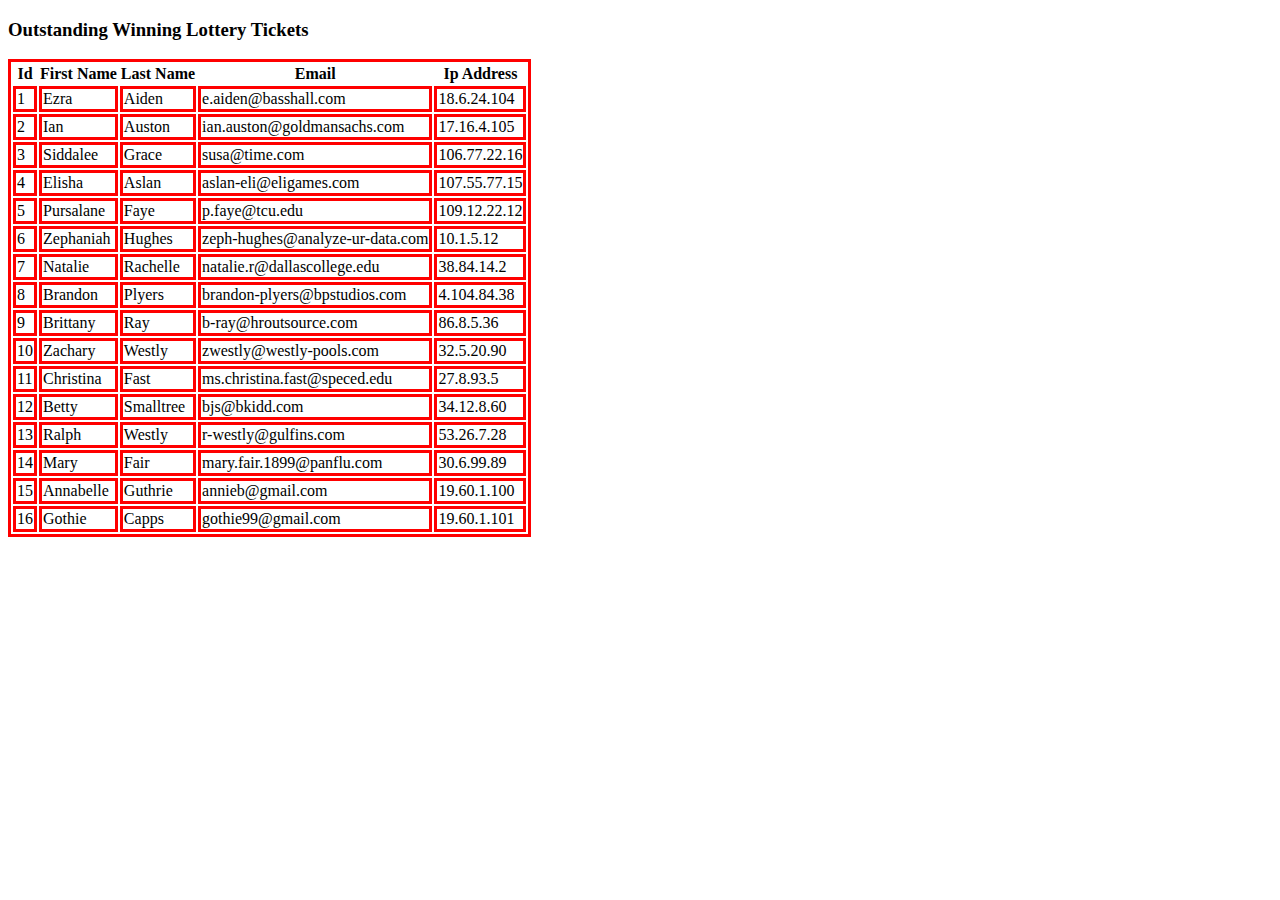
<file: exercise2-peoplelisting/index.html>
<!DOCTYPE html>
<html lang="en">
  <head>
    <meta charset="UTF-8" />
    <meta name="viewport" content="width=device-width, initial-scale=1.0" />
    <title>Lottery Tickets</title>
    <link rel="stylesheet" href="css/style.css">
  </head>
  <body>
    <main>
      <h3>Outstanding Winning Lottery Tickets</h3>
      <table id="personInfoTable">
        <thead>
          <tr>
            <th>Id</th>
            <th>First Name</th>
            <th>Last Name</th>
            <th>Email</th>
            <th>Ip Address</th>
        </tr>
        </thead>
        <tbody id="personInfoTableBody"></tbody>
      </table>
    </main>
    <script src="scripts/main.js"></script>
  </body>
</html>
</file>
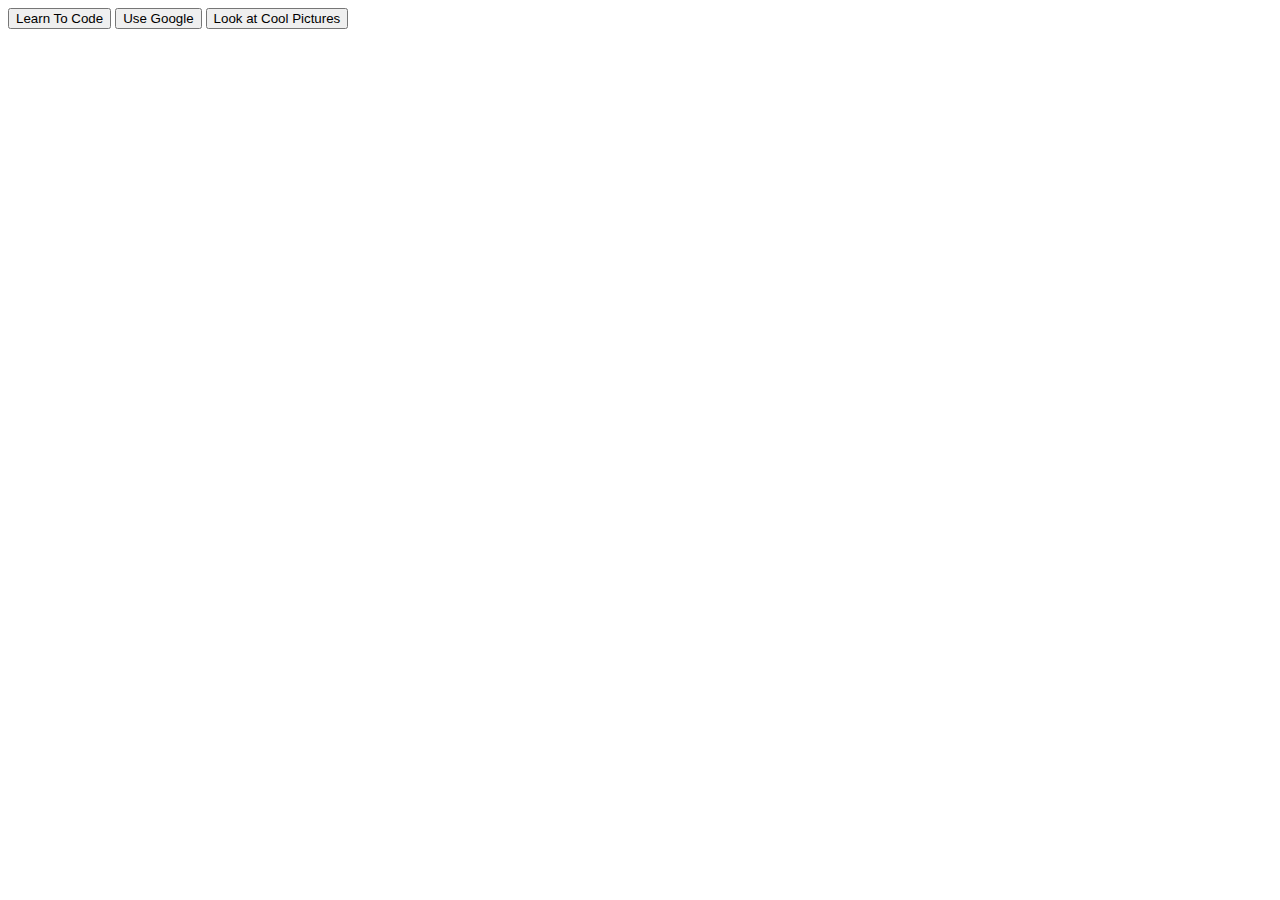
<file: exercises/newtabs/index.html>
<!DOCTYPE html>
<html lang="en">
<head>
    <meta charset="UTF-8">
    <meta name="viewport" content="width=device-width, initial-scale=1.0">
    <title>Tabs</title>
</head>
<body>
    <main>
    <button id="codeButton">Learn To Code</button>
    <button id="googleButton">Use Google</button>
    <button id="pictureButton"> Look at Cool Pictures</button>
    </main>

    <script>
        let codeButton= document.getElementById("codeButton");
        let googleButton= document.getElementById("googleButton");
        let pictureButton= document.getElementById("pictureButton");
    
        function openCode(){
            window.open("https://www.w3schools.com/js/DEFAULT.asp");
        }

        function openGoogle(){
            window.open("https://www.google.com/");
        }

        function openPicture(){
            window.open("http://127.0.0.1:5500/exercises/newtabs/images.html","_self")
        }

        codeButton.onclick = openCode;
        googleButton.onclick = openGoogle;
        pictureButton.onclick = openPicture;

    
    </script>
</body>
</html>
</file>
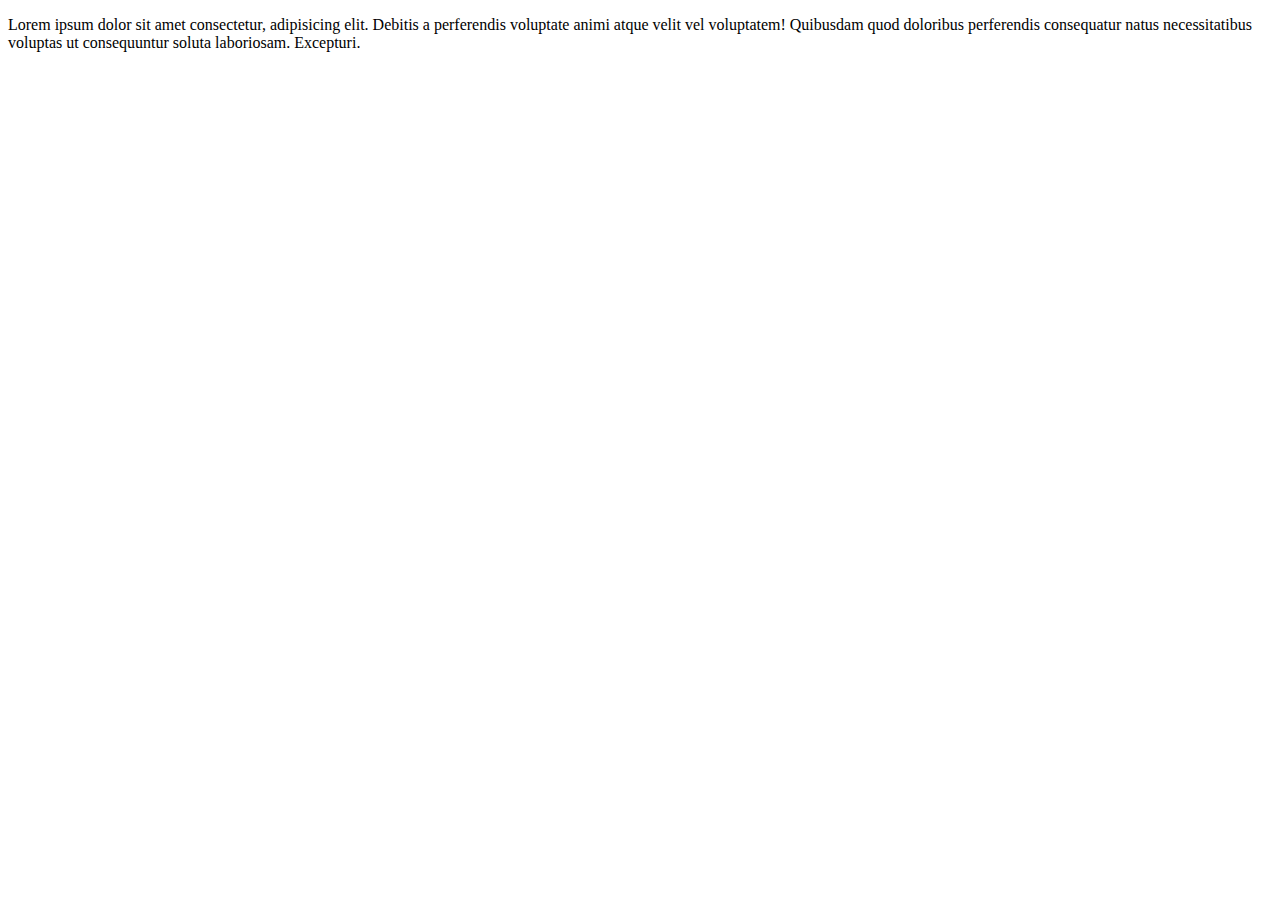
<file: class-sessions/demos/2-6dom.html>
<!DOCTYPE html>
<html lang="en">
<head>
    <meta charset="UTF-8">
    <meta name="viewport" content="width=device-width, initial-scale=1.0">
    <title>DOM</title>
</head>
<body>
    <main>
        <section>
            <p>Lorem ipsum dolor sit amet consectetur, adipisicing elit. Debitis a perferendis voluptate animi atque velit vel voluptatem! Quibusdam quod doloribus perferendis consequatur natus necessitatibus voluptas ut consequuntur soluta laboriosam. Excepturi.</p>
        </section>
    </main>
    
    <script>

        function changeBackground(){
            document.body.style.backgroundColor = "yellow";
        }
        
        setTimeout(changeBackground, 3000)

        
    </script>
</body>
</html>
</file>
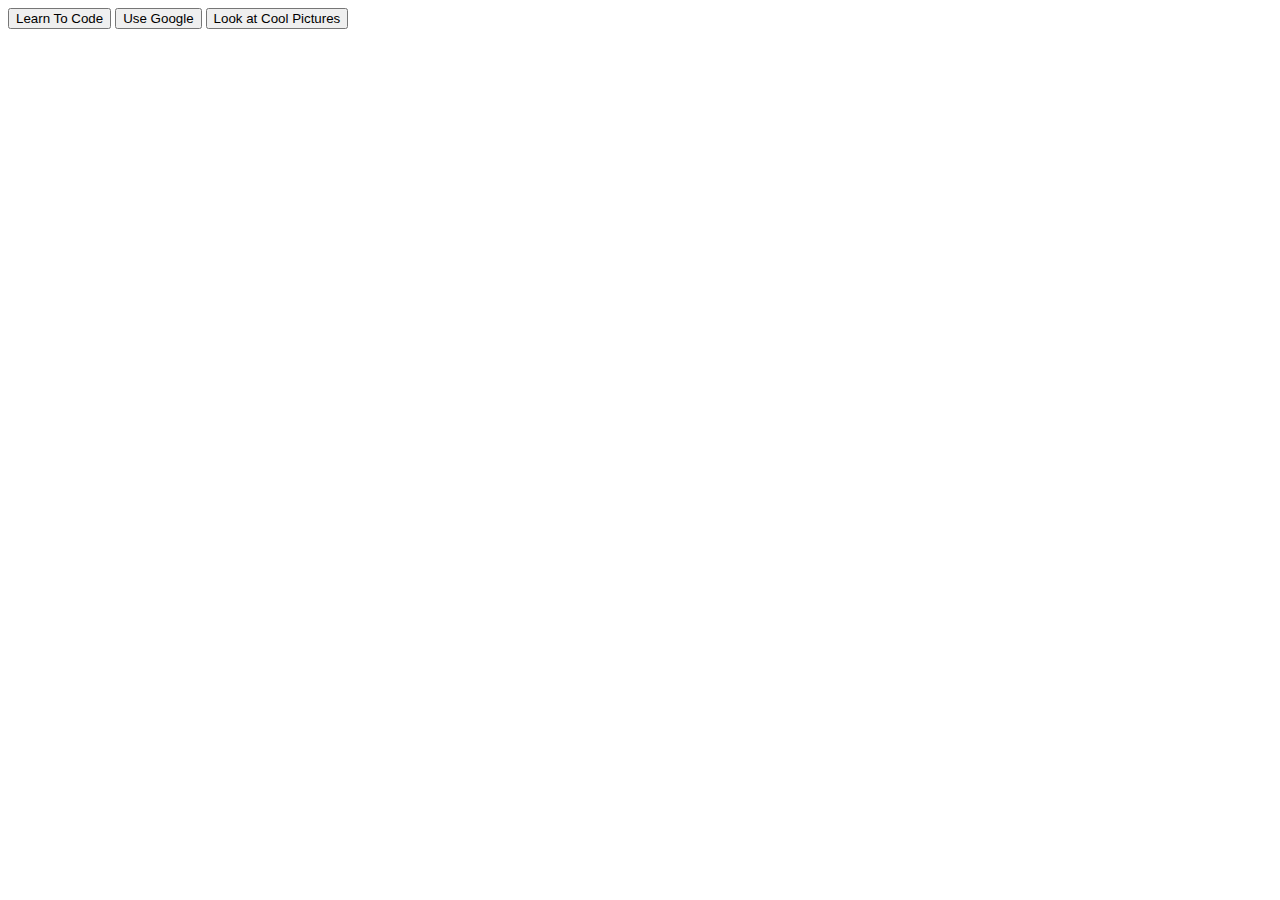
<file: class-sessions/demos/3-6-queryselector.html>
<!DOCTYPE html>
<html lang="en">
  <head>
    <meta charset="UTF-8" />
    <meta name="viewport" content="width=device-width, initial-scale=1.0" />
    <title>Query Selector</title>
  </head>
  <body>
    <main>
      <button class= "code-button "id="codeButton">Learn To Code</button>
      <button id="googleButton">Use Google</button>
      <button id="pictureButton">Look at Cool Pictures</button>
    </main>
    <script>
      "use strict";
      const codeButton = document.querySelector("#codeButton");
      //or
      //const codeButton = document.getElementById("codeButton"); 
      //or
      // const codeButton = document.querySelector("button")
      //will select all button*****
      //const codeButton = document.querySelector(".code-button")
    </script>
  </body>
</html>
</file>
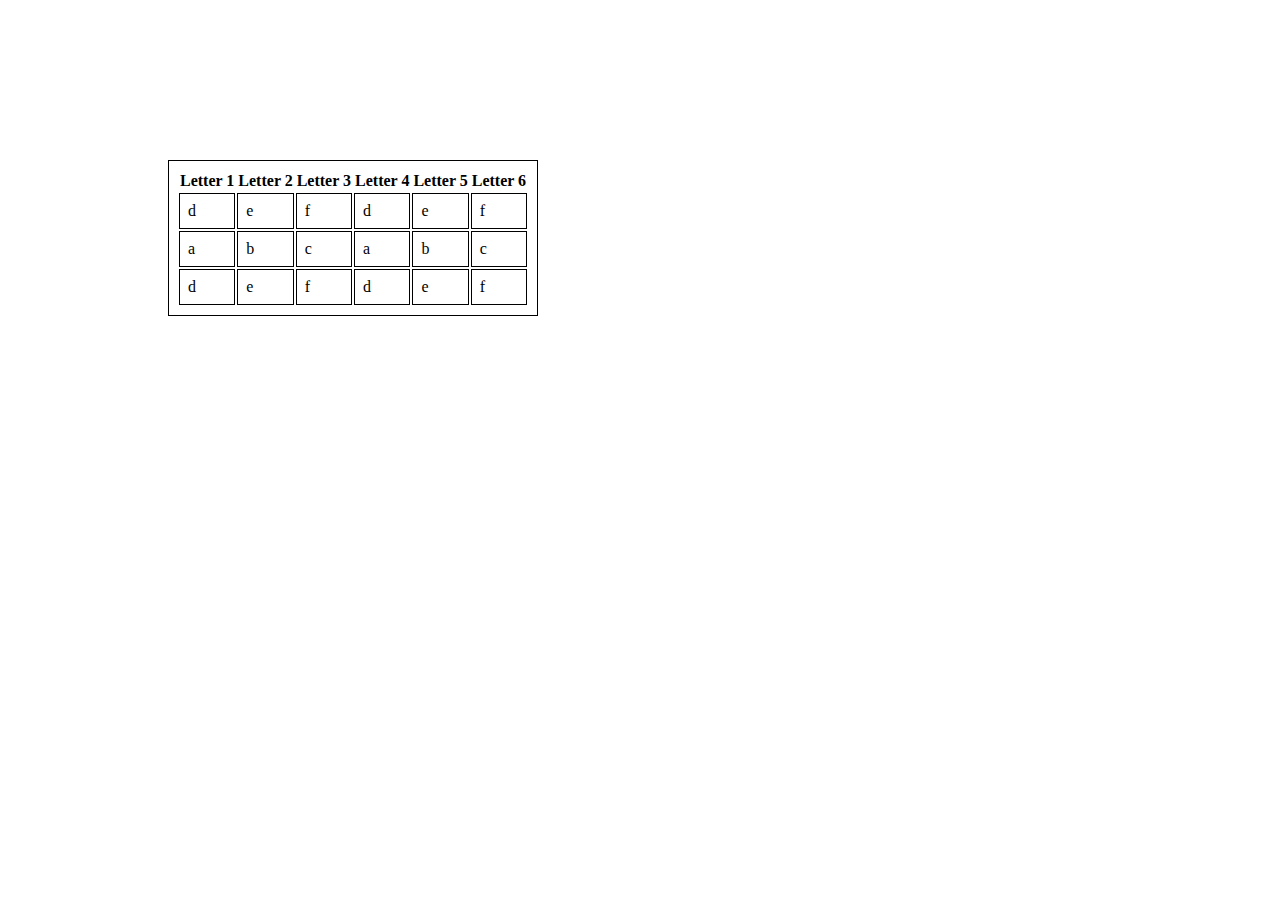
<file: class-sessions/demos/htmltable.html>
<!DOCTYPE html>
<html lang="en">
  <head>
    <meta charset="UTF-8" />
    <meta name="viewport" content="width=device-width, initial-scale=1.0" />
    <title>html table</title>
    <style>
      table,
      tr,
      td {
        border: 1px solid black;
        padding: 0.5rem;
        margin: 10rem;
      }
    </style>
  </head>
  <body>
    <main>
      <table>
        <thead>
          <tr>
            <th>Letter 1</th>
            <th>Letter 2</th>
            <th>Letter 3</th>
            <th>Letter 4</th>
            <th>Letter 5</th>
            <th>Letter 6</th>
          </tr>
        </thead>
        <tbody>
          <tr>
            <td>d</td>
            <td>e</td>
            <td>f</td>
            <td>d</td>
            <td>e</td>
            <td>f</td>
          </tr>
          <tr>
            <td>a</td>
            <td>b</td>
            <td>c</td>
            <td>a</td>
            <td>b</td>
            <td>c</td>
          </tr>
          <tr>
            <td>d</td>
            <td>e</td>
            <td>f</td>
            <td>d</td>
            <td>e</td>
            <td>f</td>
          </tr>
        </tbody>
      </table>
    </main>
  </body>
</html>
</file>
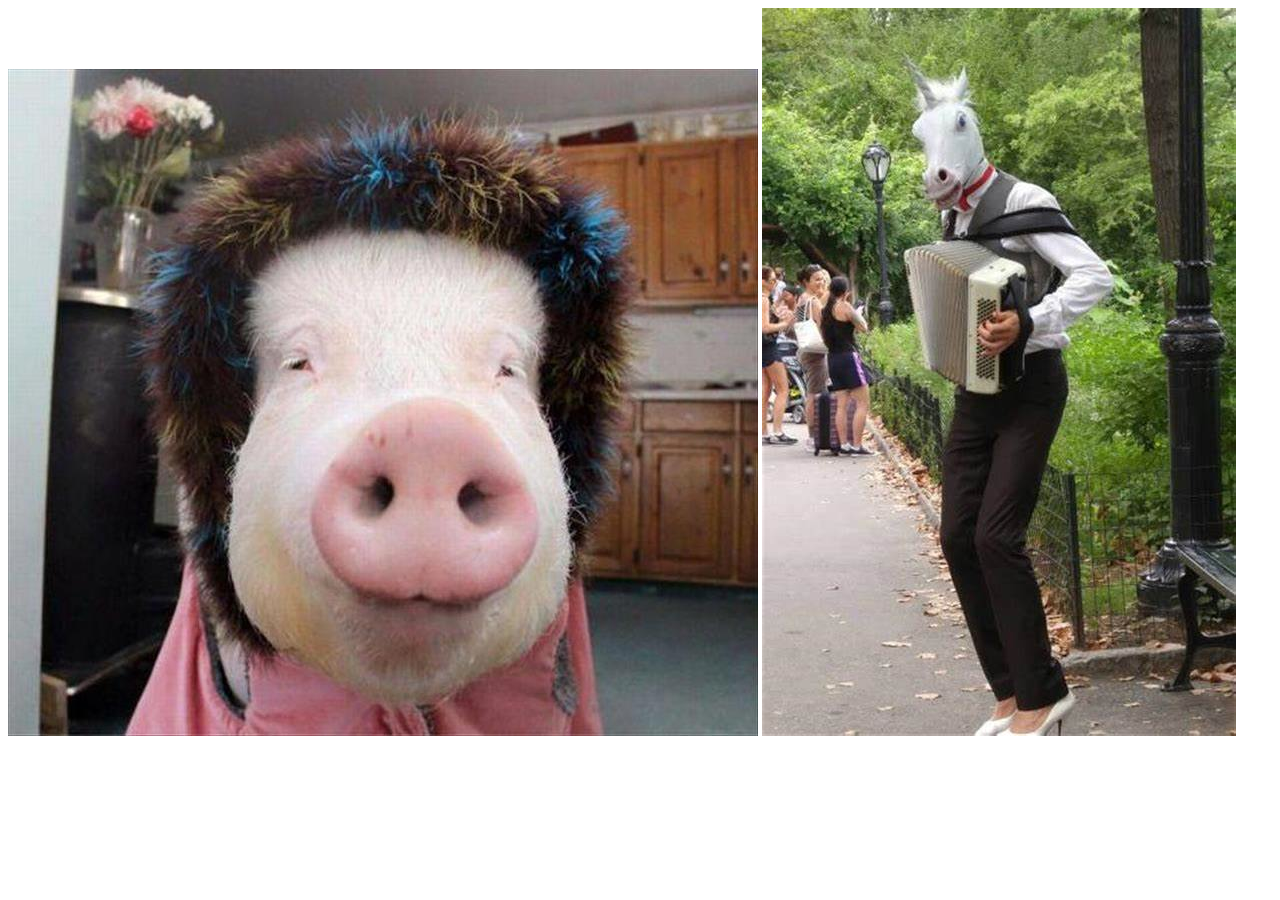
<file: exercises/newtabs/images.html>
<!DOCTYPE html>
<html lang="en">
<head>
    <meta charset="UTF-8">
    <meta name="viewport" content="width=device-width, initial-scale=1.0">
    <title>Document</title>
</head>
<body>
    <img src="images/picnumber1.jpg" alt="randompicture" >
    <img src="images/picnumber2.jpg" alt="randompicture" >
</body>
</html>
</file>
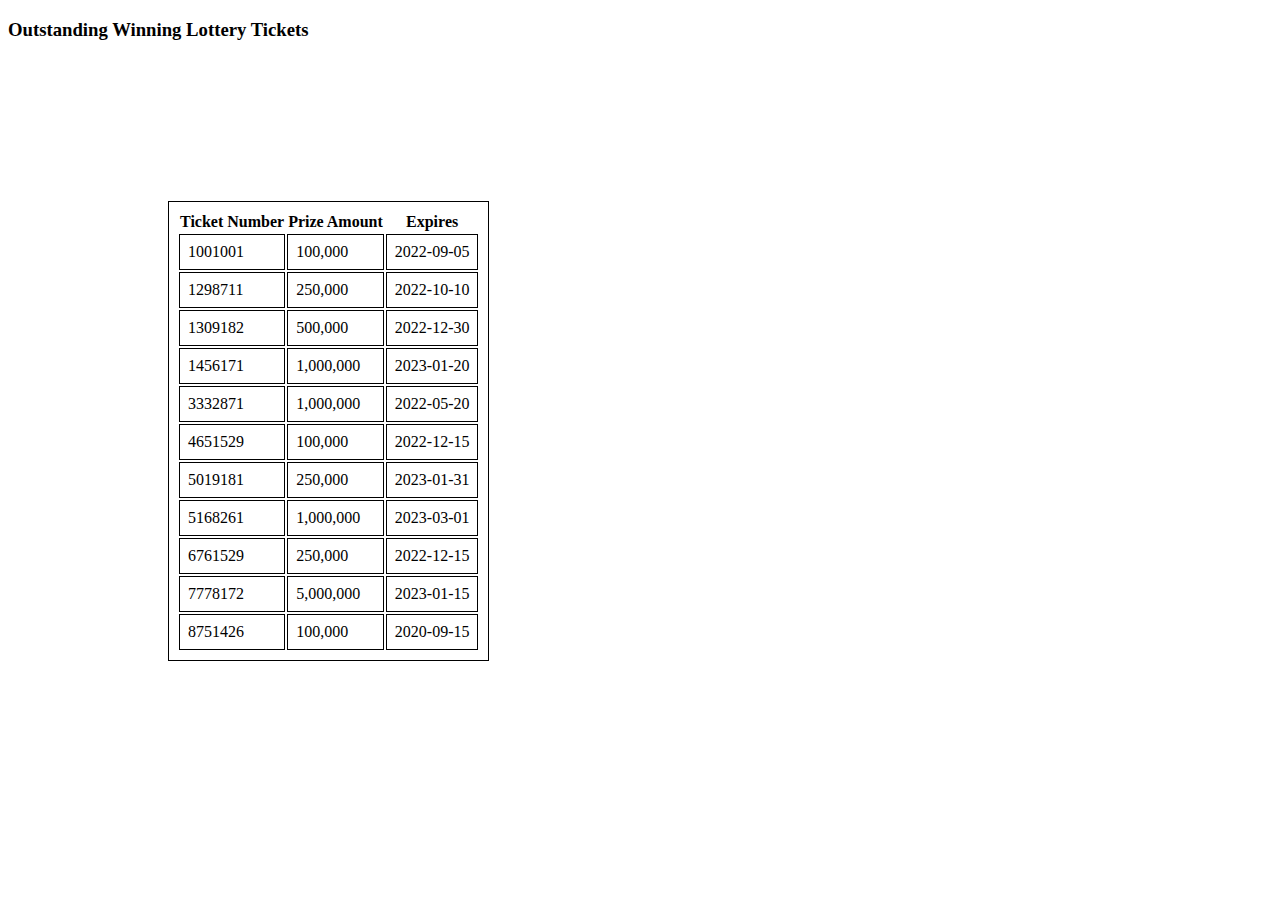
<file: exercises/tables/lotterytickets.html>
<!DOCTYPE html>
<html lang="en">
  <head>
    <meta charset="UTF-8" />
    <meta name="viewport" content="width=device-width, initial-scale=1.0" />
    <title>Lottery Tickets</title>
    <link rel="stylesheet" href="css/style.css">
  </head>
  <body>
    <main>
      <h3>Outstanding Winning Lottery Tickets</h3>
      <table id="winningTicketsTable">
        <thead>
          <tr>
            <th>Ticket Number</th>
            <th>Prize Amount</th>
            <th>Expires</th>
          </tr>
        </thead>
        <tbody id="winningTicketsTableBody"></tbody>
      </table>
    </main>
    <script src="scripts/main.js"></script>
  </body>
</html>
</file>
<file: exercise2-peoplelisting/css/style.css>
table, tr, td {
    border: solid;
    border-color: red;
}
</file>
<file: exercises/tables/css/style.css>
table,
tr,
td {
  border: 1px solid black;
  padding: 0.5rem;
  margin: 10rem;
}
</file>
